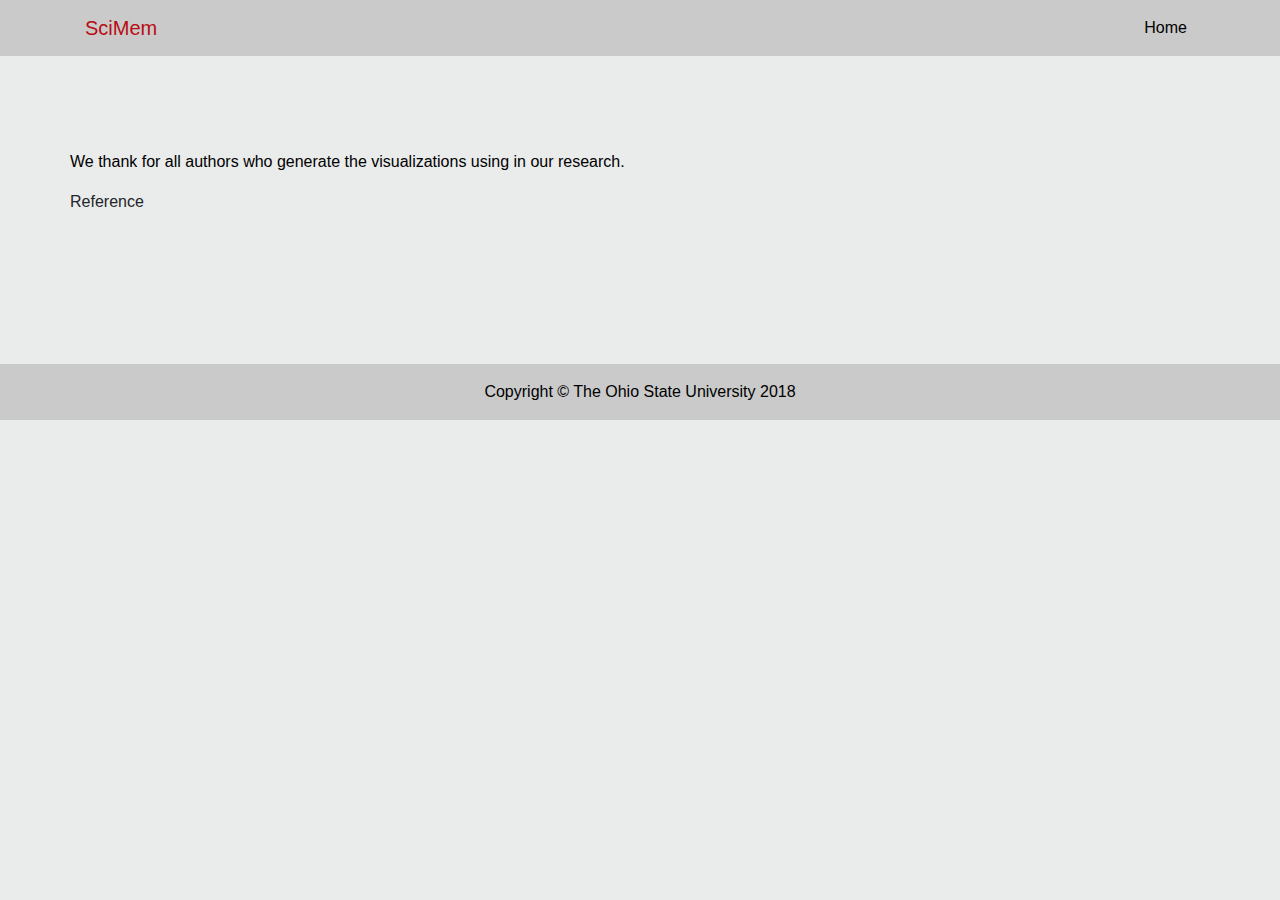
<file: reference.html>
<!DOCTYPE html>
<html lang="en">

<head>

    <meta charset="utf-8">
    <meta name="viewport" content="width=device-width, initial-scale=1, shrink-to-fit=no">
    <meta name="description" content="">
    <meta name="author" content="">

    <title>Scientific visualization memorability dataset</title>

    <!-- Bootstrap core CSS -->
    <link href="public/stylesheets/bootstrap.min.css" rel="stylesheet">

    <!-- Custom styles -->
    <link href="public/stylesheets/scrolling-nav.css" rel="stylesheet">
    <link href="public/stylesheets/style.css" rel="stylesheet">



</head>

<body id="page-top">

    <!-- Bootstrap core JavaScript -->
    <script src="public/lib/jquery-3.3.1.min.js"></script>

    <script src="https://d3js.org/d3.v4.min.js"></script>
    <script src="https://d3js.org/d3-color.v1.min.js"></script>
    <script src="https://d3js.org/d3-hsv.v0.1.min.js"></script>

    <!-- Math JavaScript -->
    <script src="public/javascripts/spearson.js"></script>

    <!-- Custom JavaScript -->
    <script src="public/javascripts/addreference.js"></script>

    <!-- Navigation -->
    <nav class="navbar navbar-expand-lg navbar-inverse fixed-top" id="mainNav">
        <div class="container">
            <a class="navbar-brand js-scroll-trigger" href="#page-top">
                <span>SciMem</span>
            </a>
            <button class="navbar-toggler" type="button" data-toggle="collapse" data-target="#navbarResponsive" aria-controls="navbarResponsive"
                aria-expanded="false" aria-label="Toggle navigation">
                <span class="navbar-toggler-icon"></span>
            </button>
            <div class="collapse navbar-collapse" id="navbarResponsive">
                <ul class="navbar-nav ml-auto">
                    <li class="nav-item">
                        <a class="nav-link" href="https://ivclexp.github.io/scivismemorability/">Home</a>
                    </li>
                </ul>
            </div>
        </div>
    </nav>



    <section id="Overview">

        <div class="container">
            <div class="row">
                <p class="lead introduction-text">
                    We thank for all authors who generate the visualizations using in our research.
                </p>
            </div>
        </div>

        <div class="container">
            <div class="row">
                <span class="">Reference</span><br>
            </div>
            
            <div class="row" id="refer-container">
                
                
            </div>

        </div>

    </section>


    <!-- Footer -->
    <footer class="py-3 page-foot">
        <div class="container">
            <p class="m-0 text-center">Copyright &copy; The Ohio State University 2018</p>
        </div>
        <!-- /.container -->
    </footer>

    <script src="public/lib/bootstrap.min.js"></script>
    <script src="public/lib/bootstrap.bundle.min.js"></script>
    <script src="public/lib/jquery.easing.min.js"></script>

    <script src="public/lib/scrolling-nav.js"></script>

</body>

</html>
</file>
<file: public/stylesheets/style.css>
body {
    /*padding: 50px;*/
    /*background: #3c3b38;*/
    background: #eaebeb;
}

a {
    color: #00B7FF;
}

p {
    color: #000;
}

.red-font{
    color: #b90c14;
}

.bold-font{
    font-weight: bold;
}

/* nav bar */

.navbar {
    margin-bottom: 0;
    border-radius: 0;
}

#mainNav {
    background: #cacaca;
}

.navbar-inverse .navbar-brand {
    color: #b90c14;
}

.navbar-inverse .navbar-nav > li > a {
    color: #000000;
}

.navbar-inverse .navbar-nav > li > a:hover {
    color: #D72020;
}

.navbar-inverse .navbar-nav > li > a.active:hover {
    color: #F55;
}

/* page heading */

.page-heading {
    background: #333333;
}

.page-heading p{
    color: #eee;
}

.page-heading h1{
    color: #fff;
    font-weight: 400;
    font-size: 4rem;
}

.introduction-text{
    font-size:1.0rem;
}


/* explore visualizations */
.image-div{
    padding-left: 5px;
    padding-right: 5px;
}

.img-thumbnial{
	max-height: 9rem;
    max-width: 100%;
    
}

#score-panel{
	background: #333;
    padding: 0;
    text-align: center;
    height: 1.5rem;
}

.image-a{
    position: relative;
    top: 50%;
    left: 50%;
    -moz-transform: translateX(-50%) translateY(-50%);
    -webkit-transform: translateX(-50%) translateY(-50%);
    transform: translateX(-50%) translateY(-50%); 
    cursor: pointer;
}

.img-panel{
    height: 9rem;
    text-align: center;
	/* position: absolute;    
    top: 50%;
    left: 50%;
    -moz-transform: translateX(-50%) translateY(-50%);
    -webkit-transform: translateX(-50%) translateY(-50%);
    transform: translateX(-50%) translateY(-50%); */
    /* border: 1px solid #000000; */
}

.score-text{
	color: #fff;
}

.image-grid{
    margin-bottom: 20px;
}

/* correlation */
.imageContainer{
	display: block;
	position: absolute;    
    top: 50%;
    left: 50%;
    -moz-transform: translateX(-50%) translateY(-50%);
    -webkit-transform: translateX(-50%) translateY(-50%);
    transform: translateX(-50%) translateY(-50%);
}

#corre-img-div{
	height: 350px;
	background: #fff;
	border: solid 1px #eee;
}

.origin-img{
	max-height: 300px;
	max-width: 400px;
}

#mx-select{
    display: none;
}

#my-select{
    display: none;
}

/* About */

.portrait-img{
	border-radius: 50%;
	width: 100px;
	height: 100px;
	position: relative;
}

.portrait-box{
	text-align: center;
}

.page-foot{
    background: #cacaca;
}

/* image model for displaying original model */
.modal {
    display: none; /* Hidden by default */
    position: fixed; /* Stay in place */
    z-index: 1; /* Sit on top */
    padding-top: 100px; /* Location of the box */
    left: 10%;
    top: 10%;
    width: 80%; /* Full width */
    height: 80%; /* Full height */
    overflow: auto; /* Enable scroll if needed */
    background-color: rgb(0,0,0); /* Fallback color */
    background-color: rgba(0,0,0,0.9); /* Black w/ opacity */
}

/* Modal Content (image) */
.modal-content {
    margin: auto;
    display: block;
    width: 80%; 
    max-width: 600px;
    /* max-height: 500px; */
}

/* Caption of Modal Image */
#caption {
    margin: auto;
    display: block;
    width: 80%;
    max-height: 600px;
    text-align: center;
    color: #ccc;
    padding: 10px 0;
    height: 150px;
}

/* Add Animation */
.modal-content, #caption {    
    -webkit-animation-name: zoom;
    -webkit-animation-duration: 0.6s;
    animation-name: zoom;
    animation-duration: 0.6s;
}

@-webkit-keyframes zoom {
    from {-webkit-transform:scale(0)} 
    to {-webkit-transform:scale(1)}
}

@keyframes zoom {
    from {transform:scale(0)} 
    to {transform:scale(1)}
}

/* The Close Button */
.close {
    position: absolute;
    top: 2rem;
    right: 35px;
    color: #f1f1f1;
    font-size: 40px;
    font-weight: bold;
    transition: 0.3s;
}

.close:hover,
.close:focus {
    color: #bbb;
    text-decoration: none;
    cursor: pointer;
}

/* 100% Image Width on Smaller Screens */
@media only screen and (max-width: 700px){
    .modal-content {
        width: 100%;
    }
}

/* correlation */
.ori-img-container{
	display: block;
	position: absolute;    
    top: 50%;
    left: 40%;
    -moz-transform: translateX(-50%) translateY(-50%);
    -webkit-transform: translateX(-50%) translateY(-50%);
    transform: translateX(-50%) translateY(-50%);
}

.meta-info{
    position: relative;
    float: right;
    right: 5%;
    width: 30%;
}

.caption{
    color: #eee;
    text-align: left;
}

/* #link-info{
    color: #00B7FF;
    text-align: left;
} */

.blue-font{
    color: #00B7FF;
}

.italy-font{
    font-style: italic;
}
</file>
<file: public/stylesheets/scrolling-nav.css>
/*!
 * Start Bootstrap - Scrolling Nav (https://startbootstrap.com/template-overviews/scrolling-nav)
 * Copyright 2013-2017 Start Bootstrap
 * Licensed under MIT (https://github.com/BlackrockDigital/startbootstrap-scrolling-nav/blob/master/LICENSE)
 */

header {
  padding: 154px 0 100px;
}

@media (min-width: 992px) {
  header {
    padding: 156px 0 100px;
  }
}

section {
  padding: 150px 0;
}
</file>
